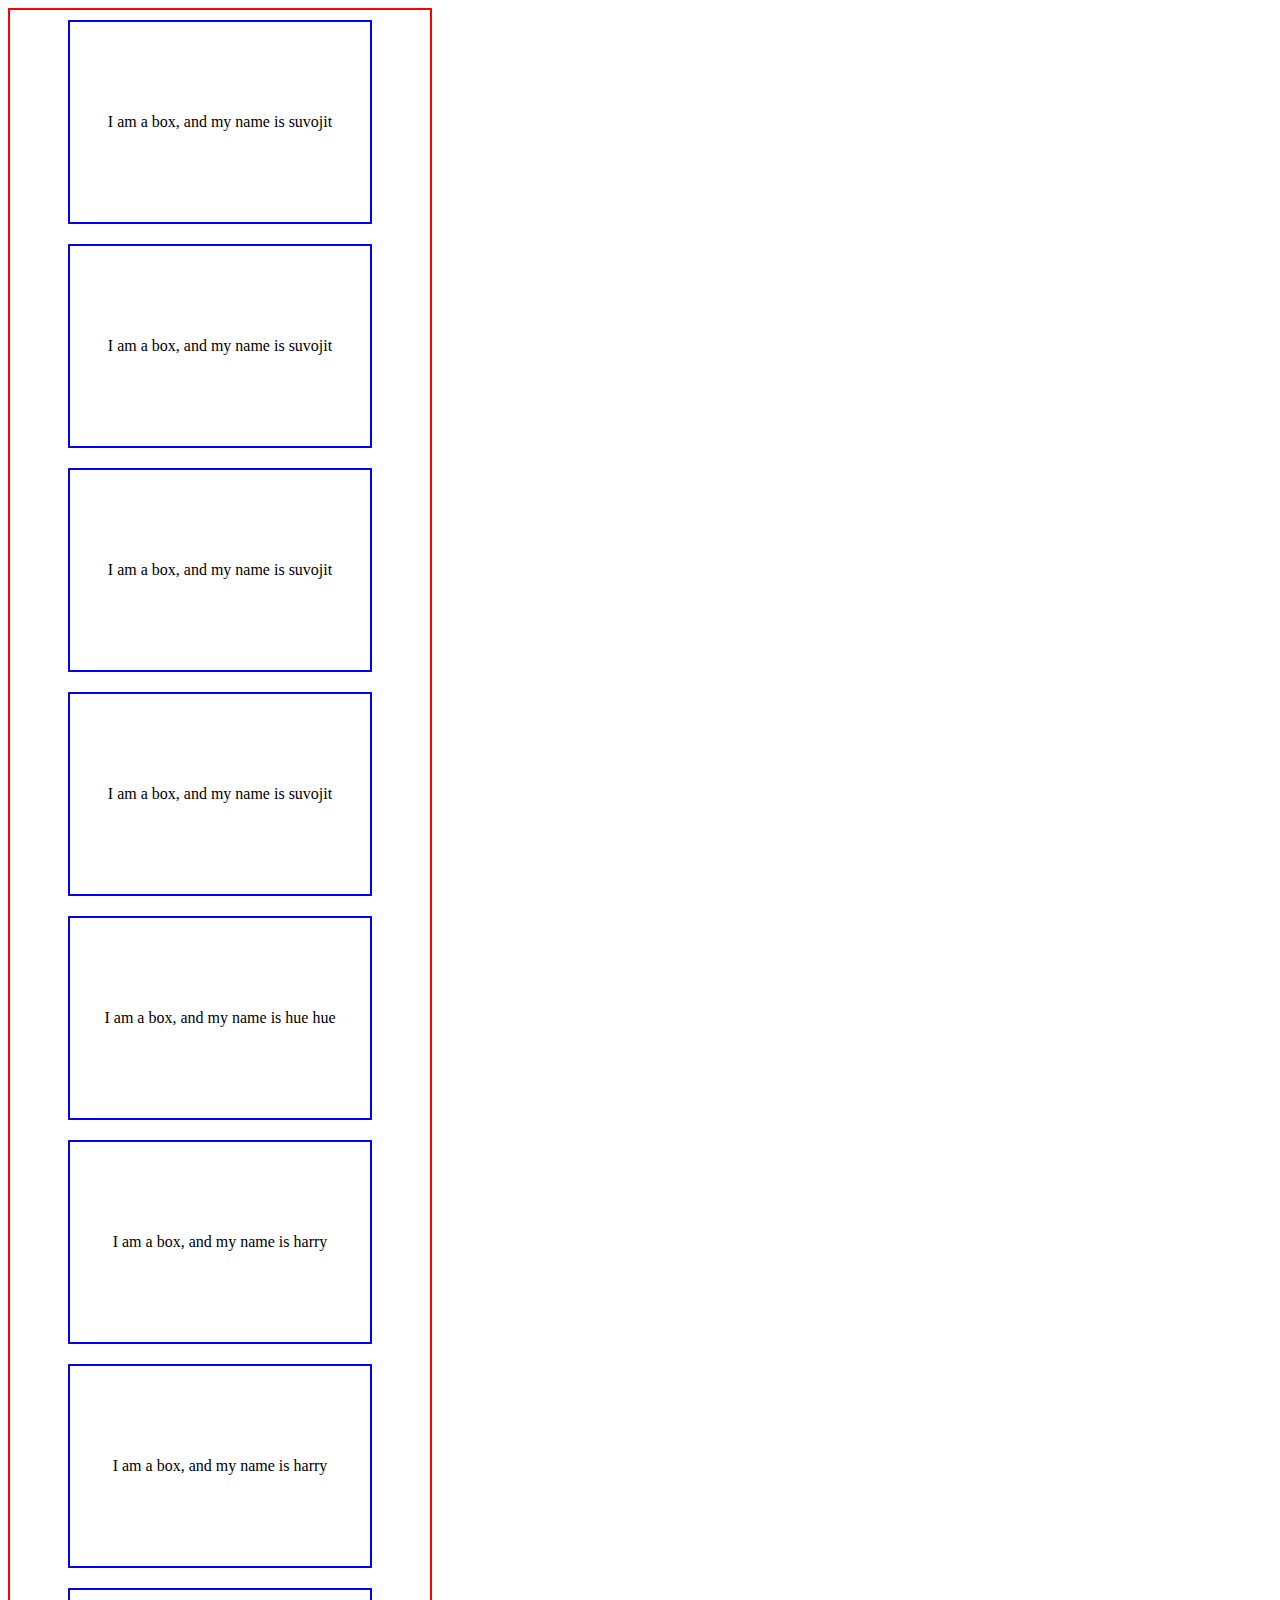
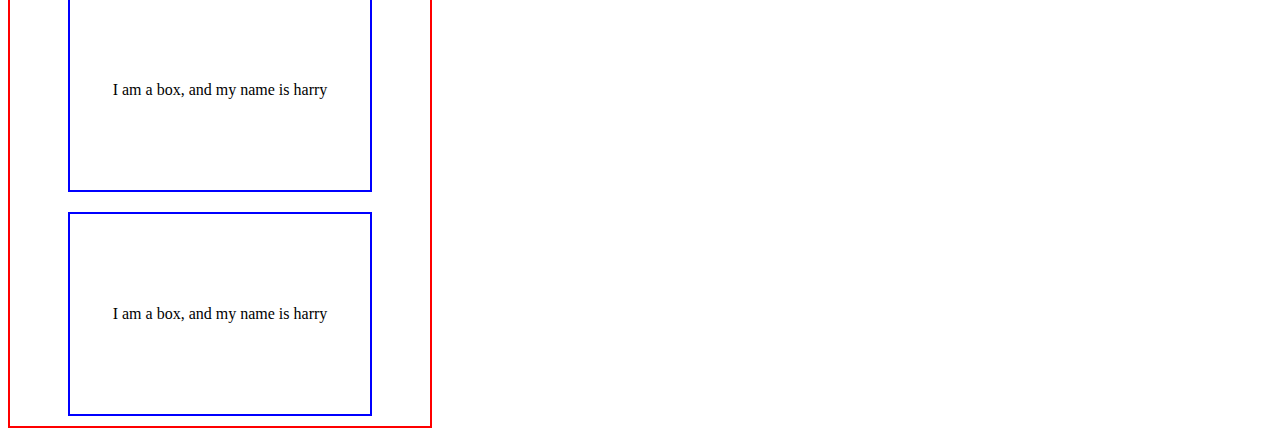
<file: demo.html>
<!DOCTYPE html>
<html lang="en">

<head>
    <meta charset="UTF-8">
    <meta name="viewport" content="width=device-width, initial-scale=1.0">
    <title>Document</title>
    <style>
        .container {
            width: 400px;
            display: flex;
            flex-direction: column;
            justify-content: center;
            align-items: center;
            padding: 10px;
            border: 2px solid red;
            gap: 20px;
        }

        .box {
            display: flex;
            justify-content: center;
            align-items: center;
            width: 300px;
            height: 200px;
            border: 2px solid blue;
        }
    </style>
</head>

<body>
    <div class="container">
        <div class="box">I am a box, and my name is hue hue</div>
    </div>
    <script>
        function add_card(name) {
            let html = `<div class="box">I am a box, and my name is ${name}</div>`
            let cont = document.querySelector(".container")
            // cont.innerHTML += html
            cont.insertAdjacentHTML("afterbegin", html)
        }

        function add_card_2(name) {
            let new_ele = document.createElement("div")
            new_ele.classList.add("box")
            new_ele.textContent = `I am a box, and my name is ${name}`

            let cont = document.querySelector(".container");
            cont.insertAdjacentElement("beforeend", new_ele);
        }
        add_card("suvojit")
        add_card("suvojit")
        add_card("suvojit")
        add_card("suvojit")
        add_card_2("harry")
        add_card_2("harry")
        add_card_2("harry")
        add_card_2("harry")
    </script>
</body>

</html>
</file>
